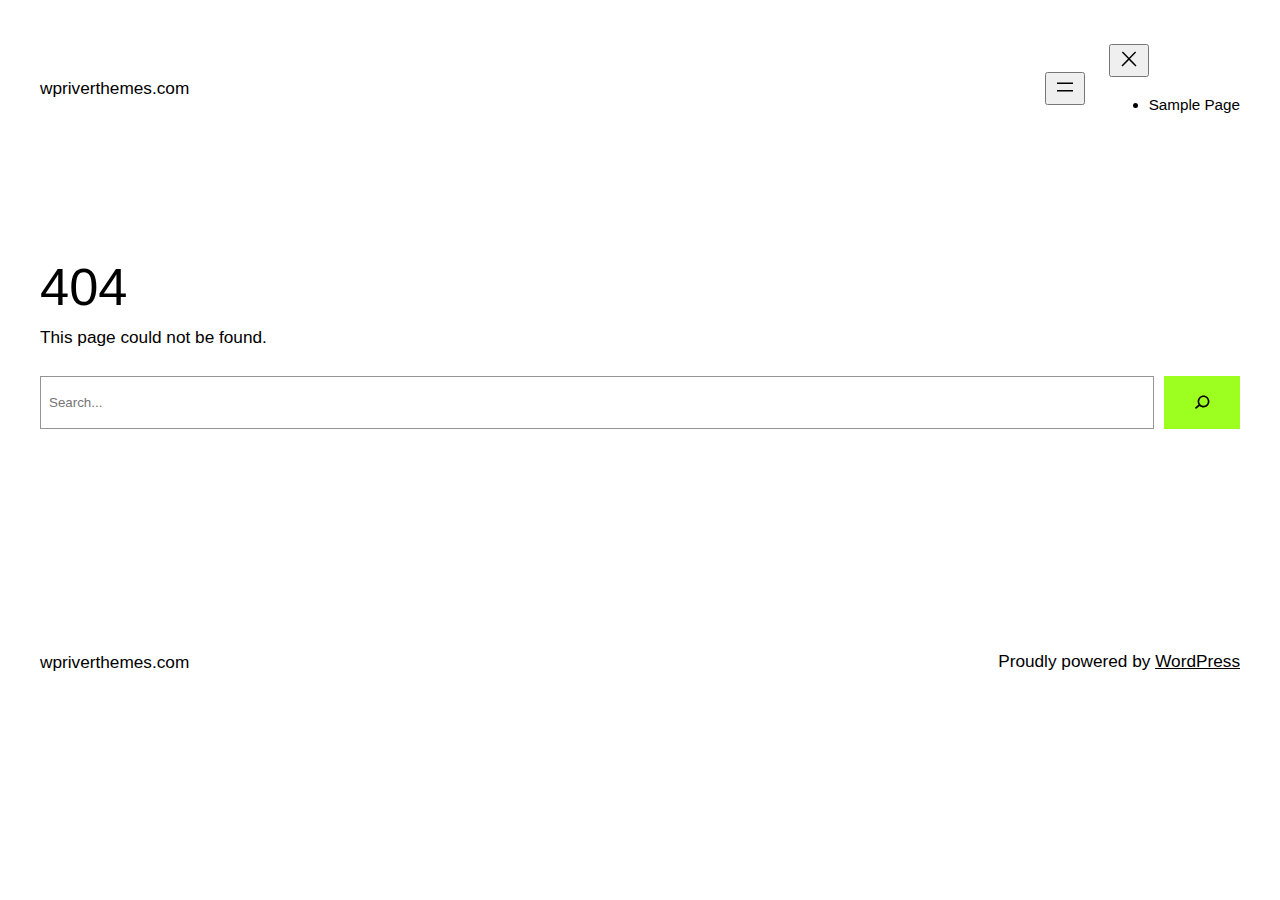
<file: dist/index.html>
<!DOCTYPE html>
<html lang="en-US">
<head>
	<meta charset="UTF-8" />
	<meta name="viewport" content="width=device-width, initial-scale=1" />
<meta name='robots' content='max-image-preview:large' />
<title>Page not found &#8211; wpriverthemes.com</title>
<link rel="alternate" type="application/rss+xml" title="wpriverthemes.com &raquo; Feed" href="https://wpriverthemes.com/feed/" />
<link rel="alternate" type="application/rss+xml" title="wpriverthemes.com &raquo; Comments Feed" href="https://wpriverthemes.com/comments/feed/" />
<script>
window._wpemojiSettings = {"baseUrl":"https:\/\/s.w.org\/images\/core\/emoji\/14.0.0\/72x72\/","ext":".png","svgUrl":"https:\/\/s.w.org\/images\/core\/emoji\/14.0.0\/svg\/","svgExt":".svg","source":{"concatemoji":"https:\/\/wpriverthemes.com\/wp-includes\/js\/wp-emoji-release.min.js?ver=6.2.2"}};
/*! This file is auto-generated */
!function(e,a,t){var n,r,o,i=a.createElement("canvas"),p=i.getContext&&i.getContext("2d");function s(e,t){p.clearRect(0,0,i.width,i.height),p.fillText(e,0,0);e=i.toDataURL();return p.clearRect(0,0,i.width,i.height),p.fillText(t,0,0),e===i.toDataURL()}function c(e){var t=a.createElement("script");t.src=e,t.defer=t.type="text/javascript",a.getElementsByTagName("head")[0].appendChild(t)}for(o=Array("flag","emoji"),t.supports={everything:!0,everythingExceptFlag:!0},r=0;r<o.length;r++)t.supports[o[r]]=function(e){if(p&&p.fillText)switch(p.textBaseline="top",p.font="600 32px Arial",e){case"flag":return s("\ud83c\udff3\ufe0f\u200d\u26a7\ufe0f","\ud83c\udff3\ufe0f\u200b\u26a7\ufe0f")?!1:!s("\ud83c\uddfa\ud83c\uddf3","\ud83c\uddfa\u200b\ud83c\uddf3")&&!s("\ud83c\udff4\udb40\udc67\udb40\udc62\udb40\udc65\udb40\udc6e\udb40\udc67\udb40\udc7f","\ud83c\udff4\u200b\udb40\udc67\u200b\udb40\udc62\u200b\udb40\udc65\u200b\udb40\udc6e\u200b\udb40\udc67\u200b\udb40\udc7f");case"emoji":return!s("\ud83e\udef1\ud83c\udffb\u200d\ud83e\udef2\ud83c\udfff","\ud83e\udef1\ud83c\udffb\u200b\ud83e\udef2\ud83c\udfff")}return!1}(o[r]),t.supports.everything=t.supports.everything&&t.supports[o[r]],"flag"!==o[r]&&(t.supports.everythingExceptFlag=t.supports.everythingExceptFlag&&t.supports[o[r]]);t.supports.everythingExceptFlag=t.supports.everythingExceptFlag&&!t.supports.flag,t.DOMReady=!1,t.readyCallback=function(){t.DOMReady=!0},t.supports.everything||(n=function(){t.readyCallback()},a.addEventListener?(a.addEventListener("DOMContentLoaded",n,!1),e.addEventListener("load",n,!1)):(e.attachEvent("onload",n),a.attachEvent("onreadystatechange",function(){"complete"===a.readyState&&t.readyCallback()})),(e=t.source||{}).concatemoji?c(e.concatemoji):e.wpemoji&&e.twemoji&&(c(e.twemoji),c(e.wpemoji)))}(window,document,window._wpemojiSettings);
</script>
<style>
img.wp-smiley,
img.emoji {
	display: inline !important;
	border: none !important;
	box-shadow: none !important;
	height: 1em !important;
	width: 1em !important;
	margin: 0 0.07em !important;
	vertical-align: -0.1em !important;
	background: none !important;
	padding: 0 !important;
}
</style>
	<style id='wp-block-site-title-inline-css'>
.wp-block-site-title a{color:inherit}
.wp-block-site-title{font-size: var(--wp--preset--font-size--medium);font-weight: normal;line-height: 1.4;}
.wp-block-site-title a:where(:not(.wp-element-button)){text-decoration: none;}
.wp-block-site-title a:where(:not(.wp-element-button)):hover{text-decoration: underline;}
.wp-block-site-title a:where(:not(.wp-element-button)):focus{text-decoration: underline dashed;}
.wp-block-site-title a:where(:not(.wp-element-button)):active{color: var(--wp--preset--color--secondary);text-decoration: none;}
</style>
<style id='wp-block-page-list-inline-css'>
.wp-block-navigation .wp-block-page-list{align-items:var(--navigation-layout-align,initial);background-color:inherit;display:flex;flex-direction:var(--navigation-layout-direction,initial);flex-wrap:var(--navigation-layout-wrap,wrap);justify-content:var(--navigation-layout-justify,initial)}.wp-block-navigation .wp-block-navigation-item{background-color:inherit}
</style>
<link rel='stylesheet' id='wp-block-navigation-css' href='https://wpriverthemes.com/wp-includes/blocks/navigation/style.min.css?ver=6.2.2' media='all' />
<style id='wp-block-navigation-inline-css'>
.wp-block-navigation{font-size: var(--wp--preset--font-size--small);}
.wp-block-navigation a:where(:not(.wp-element-button)){color: inherit;text-decoration: none;}
.wp-block-navigation a:where(:not(.wp-element-button)):hover{text-decoration: underline;}
.wp-block-navigation a:where(:not(.wp-element-button)):focus{text-decoration: underline dashed;}
.wp-block-navigation a:where(:not(.wp-element-button)):active{text-decoration: none;}
</style>
<style id='wp-block-group-inline-css'>
.wp-block-group{box-sizing:border-box}
</style>
<style id='wp-block-spacer-inline-css'>
.wp-block-spacer{clear:both}
</style>
<style id='wp-block-heading-inline-css'>
h1.has-background,h2.has-background,h3.has-background,h4.has-background,h5.has-background,h6.has-background{padding:1.25em 2.375em}
</style>
<style id='wp-block-paragraph-inline-css'>
.is-small-text{font-size:.875em}.is-regular-text{font-size:1em}.is-large-text{font-size:2.25em}.is-larger-text{font-size:3em}.has-drop-cap:not(:focus):first-letter{float:left;font-size:8.4em;font-style:normal;font-weight:100;line-height:.68;margin:.05em .1em 0 0;text-transform:uppercase}body.rtl .has-drop-cap:not(:focus):first-letter{float:none;margin-left:.1em}p.has-drop-cap.has-background{overflow:hidden}p.has-background{padding:1.25em 2.375em}:where(p.has-text-color:not(.has-link-color)) a{color:inherit}
</style>
<style id='wp-block-search-inline-css'>
.wp-block-search__button{margin-left:.625em;word-break:normal}.wp-block-search__button.has-icon{line-height:0}.wp-block-search__button svg{fill:currentColor;min-height:1.5em;min-width:1.5em;vertical-align:text-bottom}:where(.wp-block-search__button){border:1px solid #ccc;padding:.375em .625em}.wp-block-search__inside-wrapper{display:flex;flex:auto;flex-wrap:nowrap;max-width:100%}.wp-block-search__label{width:100%}.wp-block-search__input{border:1px solid #949494;flex-grow:1;margin-left:0;margin-right:0;min-width:3em;padding:8px;text-decoration:unset!important}.wp-block-search.wp-block-search__button-only .wp-block-search__button{margin-left:0}:where(.wp-block-search__button-inside .wp-block-search__inside-wrapper){border:1px solid #949494;padding:4px}:where(.wp-block-search__button-inside .wp-block-search__inside-wrapper) .wp-block-search__input{border:none;border-radius:0;padding:0 0 0 .25em}:where(.wp-block-search__button-inside .wp-block-search__inside-wrapper) .wp-block-search__input:focus{outline:none}:where(.wp-block-search__button-inside .wp-block-search__inside-wrapper) :where(.wp-block-search__button){padding:.125em .5em}.wp-block-search.aligncenter .wp-block-search__inside-wrapper{margin:auto}
</style>
<style id='wp-block-library-inline-css'>
:root{--wp-admin-theme-color:#007cba;--wp-admin-theme-color--rgb:0,124,186;--wp-admin-theme-color-darker-10:#006ba1;--wp-admin-theme-color-darker-10--rgb:0,107,161;--wp-admin-theme-color-darker-20:#005a87;--wp-admin-theme-color-darker-20--rgb:0,90,135;--wp-admin-border-width-focus:2px;--wp-block-synced-color:#7a00df;--wp-block-synced-color--rgb:122,0,223}@media (-webkit-min-device-pixel-ratio:2),(min-resolution:192dpi){:root{--wp-admin-border-width-focus:1.5px}}.wp-element-button{cursor:pointer}:root{--wp--preset--font-size--normal:16px;--wp--preset--font-size--huge:42px}:root .has-very-light-gray-background-color{background-color:#eee}:root .has-very-dark-gray-background-color{background-color:#313131}:root .has-very-light-gray-color{color:#eee}:root .has-very-dark-gray-color{color:#313131}:root .has-vivid-green-cyan-to-vivid-cyan-blue-gradient-background{background:linear-gradient(135deg,#00d084,#0693e3)}:root .has-purple-crush-gradient-background{background:linear-gradient(135deg,#34e2e4,#4721fb 50%,#ab1dfe)}:root .has-hazy-dawn-gradient-background{background:linear-gradient(135deg,#faaca8,#dad0ec)}:root .has-subdued-olive-gradient-background{background:linear-gradient(135deg,#fafae1,#67a671)}:root .has-atomic-cream-gradient-background{background:linear-gradient(135deg,#fdd79a,#004a59)}:root .has-nightshade-gradient-background{background:linear-gradient(135deg,#330968,#31cdcf)}:root .has-midnight-gradient-background{background:linear-gradient(135deg,#020381,#2874fc)}.has-regular-font-size{font-size:1em}.has-larger-font-size{font-size:2.625em}.has-normal-font-size{font-size:var(--wp--preset--font-size--normal)}.has-huge-font-size{font-size:var(--wp--preset--font-size--huge)}.has-text-align-center{text-align:center}.has-text-align-left{text-align:left}.has-text-align-right{text-align:right}#end-resizable-editor-section{display:none}.aligncenter{clear:both}.items-justified-left{justify-content:flex-start}.items-justified-center{justify-content:center}.items-justified-right{justify-content:flex-end}.items-justified-space-between{justify-content:space-between}.screen-reader-text{clip:rect(1px,1px,1px,1px);word-wrap:normal!important;border:0;-webkit-clip-path:inset(50%);clip-path:inset(50%);height:1px;margin:-1px;overflow:hidden;padding:0;position:absolute;width:1px}.screen-reader-text:focus{clip:auto!important;background-color:#ddd;-webkit-clip-path:none;clip-path:none;color:#444;display:block;font-size:1em;height:auto;left:5px;line-height:normal;padding:15px 23px 14px;text-decoration:none;top:5px;width:auto;z-index:100000}html :where(.has-border-color){border-style:solid}html :where([style*=border-top-color]){border-top-style:solid}html :where([style*=border-right-color]){border-right-style:solid}html :where([style*=border-bottom-color]){border-bottom-style:solid}html :where([style*=border-left-color]){border-left-style:solid}html :where([style*=border-width]){border-style:solid}html :where([style*=border-top-width]){border-top-style:solid}html :where([style*=border-right-width]){border-right-style:solid}html :where([style*=border-bottom-width]){border-bottom-style:solid}html :where([style*=border-left-width]){border-left-style:solid}html :where(img[class*=wp-image-]){height:auto;max-width:100%}figure{margin:0 0 1em}html :where(.is-position-sticky){--wp-admin--admin-bar--position-offset:var(--wp-admin--admin-bar--height,0px)}@media screen and (max-width:600px){html :where(.is-position-sticky){--wp-admin--admin-bar--position-offset:0px}}
</style>
<style id='global-styles-inline-css'>
body{--wp--preset--color--black: #000000;--wp--preset--color--cyan-bluish-gray: #abb8c3;--wp--preset--color--white: #ffffff;--wp--preset--color--pale-pink: #f78da7;--wp--preset--color--vivid-red: #cf2e2e;--wp--preset--color--luminous-vivid-orange: #ff6900;--wp--preset--color--luminous-vivid-amber: #fcb900;--wp--preset--color--light-green-cyan: #7bdcb5;--wp--preset--color--vivid-green-cyan: #00d084;--wp--preset--color--pale-cyan-blue: #8ed1fc;--wp--preset--color--vivid-cyan-blue: #0693e3;--wp--preset--color--vivid-purple: #9b51e0;--wp--preset--color--base: #ffffff;--wp--preset--color--contrast: #000000;--wp--preset--color--primary: #9DFF20;--wp--preset--color--secondary: #345C00;--wp--preset--color--tertiary: #F6F6F6;--wp--preset--gradient--vivid-cyan-blue-to-vivid-purple: linear-gradient(135deg,rgba(6,147,227,1) 0%,rgb(155,81,224) 100%);--wp--preset--gradient--light-green-cyan-to-vivid-green-cyan: linear-gradient(135deg,rgb(122,220,180) 0%,rgb(0,208,130) 100%);--wp--preset--gradient--luminous-vivid-amber-to-luminous-vivid-orange: linear-gradient(135deg,rgba(252,185,0,1) 0%,rgba(255,105,0,1) 100%);--wp--preset--gradient--luminous-vivid-orange-to-vivid-red: linear-gradient(135deg,rgba(255,105,0,1) 0%,rgb(207,46,46) 100%);--wp--preset--gradient--very-light-gray-to-cyan-bluish-gray: linear-gradient(135deg,rgb(238,238,238) 0%,rgb(169,184,195) 100%);--wp--preset--gradient--cool-to-warm-spectrum: linear-gradient(135deg,rgb(74,234,220) 0%,rgb(151,120,209) 20%,rgb(207,42,186) 40%,rgb(238,44,130) 60%,rgb(251,105,98) 80%,rgb(254,248,76) 100%);--wp--preset--gradient--blush-light-purple: linear-gradient(135deg,rgb(255,206,236) 0%,rgb(152,150,240) 100%);--wp--preset--gradient--blush-bordeaux: linear-gradient(135deg,rgb(254,205,165) 0%,rgb(254,45,45) 50%,rgb(107,0,62) 100%);--wp--preset--gradient--luminous-dusk: linear-gradient(135deg,rgb(255,203,112) 0%,rgb(199,81,192) 50%,rgb(65,88,208) 100%);--wp--preset--gradient--pale-ocean: linear-gradient(135deg,rgb(255,245,203) 0%,rgb(182,227,212) 50%,rgb(51,167,181) 100%);--wp--preset--gradient--electric-grass: linear-gradient(135deg,rgb(202,248,128) 0%,rgb(113,206,126) 100%);--wp--preset--gradient--midnight: linear-gradient(135deg,rgb(2,3,129) 0%,rgb(40,116,252) 100%);--wp--preset--duotone--dark-grayscale: url('#wp-duotone-dark-grayscale');--wp--preset--duotone--grayscale: url('#wp-duotone-grayscale');--wp--preset--duotone--purple-yellow: url('#wp-duotone-purple-yellow');--wp--preset--duotone--blue-red: url('#wp-duotone-blue-red');--wp--preset--duotone--midnight: url('#wp-duotone-midnight');--wp--preset--duotone--magenta-yellow: url('#wp-duotone-magenta-yellow');--wp--preset--duotone--purple-green: url('#wp-duotone-purple-green');--wp--preset--duotone--blue-orange: url('#wp-duotone-blue-orange');--wp--preset--font-size--small: clamp(0.875rem, 0.875rem + ((1vw - 0.48rem) * 0.24), 1rem);--wp--preset--font-size--medium: clamp(1rem, 1rem + ((1vw - 0.48rem) * 0.24), 1.125rem);--wp--preset--font-size--large: clamp(1.75rem, 1.75rem + ((1vw - 0.48rem) * 0.24), 1.875rem);--wp--preset--font-size--x-large: 2.25rem;--wp--preset--font-size--xx-large: clamp(4rem, 4rem + ((1vw - 0.48rem) * 11.538), 10rem);--wp--preset--font-family--dm-sans: "DM Sans", sans-serif;--wp--preset--font-family--ibm-plex-mono: 'IBM Plex Mono', monospace;--wp--preset--font-family--inter: "Inter", sans-serif;--wp--preset--font-family--system-font: -apple-system,BlinkMacSystemFont,"Segoe UI",Roboto,Oxygen-Sans,Ubuntu,Cantarell,"Helvetica Neue",sans-serif;--wp--preset--font-family--source-serif-pro: "Source Serif Pro", serif;--wp--preset--spacing--30: clamp(1.5rem, 5vw, 2rem);--wp--preset--spacing--40: clamp(1.8rem, 1.8rem + ((1vw - 0.48rem) * 2.885), 3rem);--wp--preset--spacing--50: clamp(2.5rem, 8vw, 4.5rem);--wp--preset--spacing--60: clamp(3.75rem, 10vw, 7rem);--wp--preset--spacing--70: clamp(5rem, 5.25rem + ((1vw - 0.48rem) * 9.096), 8rem);--wp--preset--spacing--80: clamp(7rem, 14vw, 11rem);--wp--preset--shadow--natural: 6px 6px 9px rgba(0, 0, 0, 0.2);--wp--preset--shadow--deep: 12px 12px 50px rgba(0, 0, 0, 0.4);--wp--preset--shadow--sharp: 6px 6px 0px rgba(0, 0, 0, 0.2);--wp--preset--shadow--outlined: 6px 6px 0px -3px rgba(255, 255, 255, 1), 6px 6px rgba(0, 0, 0, 1);--wp--preset--shadow--crisp: 6px 6px 0px rgba(0, 0, 0, 1);}body { margin: 0;--wp--style--global--content-size: 650px;--wp--style--global--wide-size: 1200px; }.wp-site-blocks { padding-top: var(--wp--style--root--padding-top); padding-bottom: var(--wp--style--root--padding-bottom); }.has-global-padding { padding-right: var(--wp--style--root--padding-right); padding-left: var(--wp--style--root--padding-left); }.has-global-padding :where(.has-global-padding) { padding-right: 0; padding-left: 0; }.has-global-padding > .alignfull { margin-right: calc(var(--wp--style--root--padding-right) * -1); margin-left: calc(var(--wp--style--root--padding-left) * -1); }.has-global-padding :where(.has-global-padding) > .alignfull { margin-right: 0; margin-left: 0; }.has-global-padding > .alignfull:where(:not(.has-global-padding)) > :where([class*="wp-block-"]:not(.alignfull):not([class*="__"]),p,h1,h2,h3,h4,h5,h6,ul,ol) { padding-right: var(--wp--style--root--padding-right); padding-left: var(--wp--style--root--padding-left); }.has-global-padding :where(.has-global-padding) > .alignfull:where(:not(.has-global-padding)) > :where([class*="wp-block-"]:not(.alignfull):not([class*="__"]),p,h1,h2,h3,h4,h5,h6,ul,ol) { padding-right: 0; padding-left: 0; }.wp-site-blocks > .alignleft { float: left; margin-right: 2em; }.wp-site-blocks > .alignright { float: right; margin-left: 2em; }.wp-site-blocks > .aligncenter { justify-content: center; margin-left: auto; margin-right: auto; }.wp-site-blocks > * { margin-block-start: 0; margin-block-end: 0; }.wp-site-blocks > * + * { margin-block-start: 1.5rem; }body { --wp--style--block-gap: 1.5rem; }body .is-layout-flow > *{margin-block-start: 0;margin-block-end: 0;}body .is-layout-flow > * + *{margin-block-start: 1.5rem;margin-block-end: 0;}body .is-layout-constrained > *{margin-block-start: 0;margin-block-end: 0;}body .is-layout-constrained > * + *{margin-block-start: 1.5rem;margin-block-end: 0;}body .is-layout-flex{gap: 1.5rem;}body .is-layout-flow > .alignleft{float: left;margin-inline-start: 0;margin-inline-end: 2em;}body .is-layout-flow > .alignright{float: right;margin-inline-start: 2em;margin-inline-end: 0;}body .is-layout-flow > .aligncenter{margin-left: auto !important;margin-right: auto !important;}body .is-layout-constrained > .alignleft{float: left;margin-inline-start: 0;margin-inline-end: 2em;}body .is-layout-constrained > .alignright{float: right;margin-inline-start: 2em;margin-inline-end: 0;}body .is-layout-constrained > .aligncenter{margin-left: auto !important;margin-right: auto !important;}body .is-layout-constrained > :where(:not(.alignleft):not(.alignright):not(.alignfull)){max-width: var(--wp--style--global--content-size);margin-left: auto !important;margin-right: auto !important;}body .is-layout-constrained > .alignwide{max-width: var(--wp--style--global--wide-size);}body .is-layout-flex{display: flex;}body .is-layout-flex{flex-wrap: wrap;align-items: center;}body .is-layout-flex > *{margin: 0;}body{background-color: var(--wp--preset--color--base);color: var(--wp--preset--color--contrast);font-family: var(--wp--preset--font-family--system-font);font-size: var(--wp--preset--font-size--medium);line-height: 1.6;--wp--style--root--padding-top: var(--wp--preset--spacing--40);--wp--style--root--padding-right: var(--wp--preset--spacing--30);--wp--style--root--padding-bottom: var(--wp--preset--spacing--40);--wp--style--root--padding-left: var(--wp--preset--spacing--30);}a:where(:not(.wp-element-button)){color: var(--wp--preset--color--contrast);text-decoration: underline;}a:where(:not(.wp-element-button)):hover{text-decoration: none;}a:where(:not(.wp-element-button)):focus{text-decoration: underline dashed;}a:where(:not(.wp-element-button)):active{color: var(--wp--preset--color--secondary);text-decoration: none;}h1, h2, h3, h4, h5, h6{font-weight: 400;line-height: 1.4;}h1{font-size: clamp(2.719rem, 2.719rem + ((1vw - 0.48rem) * 1.742), 3.625rem);line-height: 1.2;}h2{font-size: clamp(2.625rem, calc(2.625rem + ((1vw - 0.48rem) * 8.4135)), 3.25rem);line-height: 1.2;}h3{font-size: var(--wp--preset--font-size--x-large);}h4{font-size: var(--wp--preset--font-size--large);}h5{font-size: var(--wp--preset--font-size--medium);font-weight: 700;text-transform: uppercase;}h6{font-size: var(--wp--preset--font-size--medium);text-transform: uppercase;}.wp-element-button, .wp-block-button__link{background-color: var(--wp--preset--color--primary);border-radius: 0;border-width: 0;color: var(--wp--preset--color--contrast);font-family: inherit;font-size: inherit;line-height: inherit;padding: calc(0.667em + 2px) calc(1.333em + 2px);text-decoration: none;}.wp-element-button:visited, .wp-block-button__link:visited{color: var(--wp--preset--color--contrast);}.wp-element-button:hover, .wp-block-button__link:hover{background-color: var(--wp--preset--color--contrast);color: var(--wp--preset--color--base);}.wp-element-button:focus, .wp-block-button__link:focus{background-color: var(--wp--preset--color--contrast);color: var(--wp--preset--color--base);}.wp-element-button:active, .wp-block-button__link:active{background-color: var(--wp--preset--color--secondary);color: var(--wp--preset--color--base);}.has-black-color{color: var(--wp--preset--color--black) !important;}.has-cyan-bluish-gray-color{color: var(--wp--preset--color--cyan-bluish-gray) !important;}.has-white-color{color: var(--wp--preset--color--white) !important;}.has-pale-pink-color{color: var(--wp--preset--color--pale-pink) !important;}.has-vivid-red-color{color: var(--wp--preset--color--vivid-red) !important;}.has-luminous-vivid-orange-color{color: var(--wp--preset--color--luminous-vivid-orange) !important;}.has-luminous-vivid-amber-color{color: var(--wp--preset--color--luminous-vivid-amber) !important;}.has-light-green-cyan-color{color: var(--wp--preset--color--light-green-cyan) !important;}.has-vivid-green-cyan-color{color: var(--wp--preset--color--vivid-green-cyan) !important;}.has-pale-cyan-blue-color{color: var(--wp--preset--color--pale-cyan-blue) !important;}.has-vivid-cyan-blue-color{color: var(--wp--preset--color--vivid-cyan-blue) !important;}.has-vivid-purple-color{color: var(--wp--preset--color--vivid-purple) !important;}.has-base-color{color: var(--wp--preset--color--base) !important;}.has-contrast-color{color: var(--wp--preset--color--contrast) !important;}.has-primary-color{color: var(--wp--preset--color--primary) !important;}.has-secondary-color{color: var(--wp--preset--color--secondary) !important;}.has-tertiary-color{color: var(--wp--preset--color--tertiary) !important;}.has-black-background-color{background-color: var(--wp--preset--color--black) !important;}.has-cyan-bluish-gray-background-color{background-color: var(--wp--preset--color--cyan-bluish-gray) !important;}.has-white-background-color{background-color: var(--wp--preset--color--white) !important;}.has-pale-pink-background-color{background-color: var(--wp--preset--color--pale-pink) !important;}.has-vivid-red-background-color{background-color: var(--wp--preset--color--vivid-red) !important;}.has-luminous-vivid-orange-background-color{background-color: var(--wp--preset--color--luminous-vivid-orange) !important;}.has-luminous-vivid-amber-background-color{background-color: var(--wp--preset--color--luminous-vivid-amber) !important;}.has-light-green-cyan-background-color{background-color: var(--wp--preset--color--light-green-cyan) !important;}.has-vivid-green-cyan-background-color{background-color: var(--wp--preset--color--vivid-green-cyan) !important;}.has-pale-cyan-blue-background-color{background-color: var(--wp--preset--color--pale-cyan-blue) !important;}.has-vivid-cyan-blue-background-color{background-color: var(--wp--preset--color--vivid-cyan-blue) !important;}.has-vivid-purple-background-color{background-color: var(--wp--preset--color--vivid-purple) !important;}.has-base-background-color{background-color: var(--wp--preset--color--base) !important;}.has-contrast-background-color{background-color: var(--wp--preset--color--contrast) !important;}.has-primary-background-color{background-color: var(--wp--preset--color--primary) !important;}.has-secondary-background-color{background-color: var(--wp--preset--color--secondary) !important;}.has-tertiary-background-color{background-color: var(--wp--preset--color--tertiary) !important;}.has-black-border-color{border-color: var(--wp--preset--color--black) !important;}.has-cyan-bluish-gray-border-color{border-color: var(--wp--preset--color--cyan-bluish-gray) !important;}.has-white-border-color{border-color: var(--wp--preset--color--white) !important;}.has-pale-pink-border-color{border-color: var(--wp--preset--color--pale-pink) !important;}.has-vivid-red-border-color{border-color: var(--wp--preset--color--vivid-red) !important;}.has-luminous-vivid-orange-border-color{border-color: var(--wp--preset--color--luminous-vivid-orange) !important;}.has-luminous-vivid-amber-border-color{border-color: var(--wp--preset--color--luminous-vivid-amber) !important;}.has-light-green-cyan-border-color{border-color: var(--wp--preset--color--light-green-cyan) !important;}.has-vivid-green-cyan-border-color{border-color: var(--wp--preset--color--vivid-green-cyan) !important;}.has-pale-cyan-blue-border-color{border-color: var(--wp--preset--color--pale-cyan-blue) !important;}.has-vivid-cyan-blue-border-color{border-color: var(--wp--preset--color--vivid-cyan-blue) !important;}.has-vivid-purple-border-color{border-color: var(--wp--preset--color--vivid-purple) !important;}.has-base-border-color{border-color: var(--wp--preset--color--base) !important;}.has-contrast-border-color{border-color: var(--wp--preset--color--contrast) !important;}.has-primary-border-color{border-color: var(--wp--preset--color--primary) !important;}.has-secondary-border-color{border-color: var(--wp--preset--color--secondary) !important;}.has-tertiary-border-color{border-color: var(--wp--preset--color--tertiary) !important;}.has-vivid-cyan-blue-to-vivid-purple-gradient-background{background: var(--wp--preset--gradient--vivid-cyan-blue-to-vivid-purple) !important;}.has-light-green-cyan-to-vivid-green-cyan-gradient-background{background: var(--wp--preset--gradient--light-green-cyan-to-vivid-green-cyan) !important;}.has-luminous-vivid-amber-to-luminous-vivid-orange-gradient-background{background: var(--wp--preset--gradient--luminous-vivid-amber-to-luminous-vivid-orange) !important;}.has-luminous-vivid-orange-to-vivid-red-gradient-background{background: var(--wp--preset--gradient--luminous-vivid-orange-to-vivid-red) !important;}.has-very-light-gray-to-cyan-bluish-gray-gradient-background{background: var(--wp--preset--gradient--very-light-gray-to-cyan-bluish-gray) !important;}.has-cool-to-warm-spectrum-gradient-background{background: var(--wp--preset--gradient--cool-to-warm-spectrum) !important;}.has-blush-light-purple-gradient-background{background: var(--wp--preset--gradient--blush-light-purple) !important;}.has-blush-bordeaux-gradient-background{background: var(--wp--preset--gradient--blush-bordeaux) !important;}.has-luminous-dusk-gradient-background{background: var(--wp--preset--gradient--luminous-dusk) !important;}.has-pale-ocean-gradient-background{background: var(--wp--preset--gradient--pale-ocean) !important;}.has-electric-grass-gradient-background{background: var(--wp--preset--gradient--electric-grass) !important;}.has-midnight-gradient-background{background: var(--wp--preset--gradient--midnight) !important;}.has-small-font-size{font-size: var(--wp--preset--font-size--small) !important;}.has-medium-font-size{font-size: var(--wp--preset--font-size--medium) !important;}.has-large-font-size{font-size: var(--wp--preset--font-size--large) !important;}.has-x-large-font-size{font-size: var(--wp--preset--font-size--x-large) !important;}.has-xx-large-font-size{font-size: var(--wp--preset--font-size--xx-large) !important;}.has-dm-sans-font-family{font-family: var(--wp--preset--font-family--dm-sans) !important;}.has-ibm-plex-mono-font-family{font-family: var(--wp--preset--font-family--ibm-plex-mono) !important;}.has-inter-font-family{font-family: var(--wp--preset--font-family--inter) !important;}.has-system-font-font-family{font-family: var(--wp--preset--font-family--system-font) !important;}.has-source-serif-pro-font-family{font-family: var(--wp--preset--font-family--source-serif-pro) !important;}
</style>
<style id='core-block-supports-inline-css'>
.wp-container-2.wp-container-2{justify-content:flex-end;}.wp-container-3.wp-container-3,.wp-container-8.wp-container-8{justify-content:space-between;}
</style>
<style id='wp-webfonts-inline-css'>
@font-face{font-family:"DM Sans";font-style:normal;font-weight:400;font-display:fallback;src:url('/wp-content/themes/twentytwentythree/assets/fonts/dm-sans/DMSans-Regular.woff2') format('woff2');font-stretch:normal;}@font-face{font-family:"DM Sans";font-style:italic;font-weight:400;font-display:fallback;src:url('/wp-content/themes/twentytwentythree/assets/fonts/dm-sans/DMSans-Regular-Italic.woff2') format('woff2');font-stretch:normal;}@font-face{font-family:"DM Sans";font-style:normal;font-weight:700;font-display:fallback;src:url('/wp-content/themes/twentytwentythree/assets/fonts/dm-sans/DMSans-Bold.woff2') format('woff2');font-stretch:normal;}@font-face{font-family:"DM Sans";font-style:italic;font-weight:700;font-display:fallback;src:url('/wp-content/themes/twentytwentythree/assets/fonts/dm-sans/DMSans-Bold-Italic.woff2') format('woff2');font-stretch:normal;}@font-face{font-family:"IBM Plex Mono";font-style:normal;font-weight:300;font-display:block;src:url('/wp-content/themes/twentytwentythree/assets/fonts/ibm-plex-mono/IBMPlexMono-Light.woff2') format('woff2');font-stretch:normal;}@font-face{font-family:"IBM Plex Mono";font-style:normal;font-weight:400;font-display:block;src:url('/wp-content/themes/twentytwentythree/assets/fonts/ibm-plex-mono/IBMPlexMono-Regular.woff2') format('woff2');font-stretch:normal;}@font-face{font-family:"IBM Plex Mono";font-style:italic;font-weight:400;font-display:block;src:url('/wp-content/themes/twentytwentythree/assets/fonts/ibm-plex-mono/IBMPlexMono-Italic.woff2') format('woff2');font-stretch:normal;}@font-face{font-family:"IBM Plex Mono";font-style:normal;font-weight:700;font-display:block;src:url('/wp-content/themes/twentytwentythree/assets/fonts/ibm-plex-mono/IBMPlexMono-Bold.woff2') format('woff2');font-stretch:normal;}@font-face{font-family:Inter;font-style:normal;font-weight:200 900;font-display:fallback;src:url('/wp-content/themes/twentytwentythree/assets/fonts/inter/Inter-VariableFont_slnt,wght.ttf') format('truetype');font-stretch:normal;}@font-face{font-family:"Source Serif Pro";font-style:normal;font-weight:200 900;font-display:fallback;src:url('/wp-content/themes/twentytwentythree/assets/fonts/source-serif-pro/SourceSerif4Variable-Roman.ttf.woff2') format('woff2');font-stretch:normal;}@font-face{font-family:"Source Serif Pro";font-style:italic;font-weight:200 900;font-display:fallback;src:url('/wp-content/themes/twentytwentythree/assets/fonts/source-serif-pro/SourceSerif4Variable-Italic.ttf.woff2') format('woff2');font-stretch:normal;}
</style>
<script src='https://wpriverthemes.com/wp-includes/blocks/navigation/view.min.js?ver=c24330f635f5cb9d5e0e' id='wp-block-navigation-view-js'></script>
<script src='https://wpriverthemes.com/wp-includes/blocks/navigation/view-modal.min.js?ver=f51363b18f0497ec84da' id='wp-block-navigation-view-2-js'></script>
<link rel="https://api.w.org/" href="https://wpriverthemes.com/wp-json/" /><link rel="EditURI" type="application/rsd+xml" title="RSD" href="https://wpriverthemes.com/xmlrpc.php?rsd" />
<link rel="wlwmanifest" type="application/wlwmanifest+xml" href="https://wpriverthemes.com/wp-includes/wlwmanifest.xml" />
<meta name="generator" content="WordPress 6.2.2" />
</head>

<body class="error404 wp-embed-responsive">
<svg xmlns="http://www.w3.org/2000/svg" viewBox="0 0 0 0" width="0" height="0" focusable="false" role="none" style="visibility: hidden; position: absolute; left: -9999px; overflow: hidden;" ><defs><filter id="wp-duotone-dark-grayscale"><feColorMatrix color-interpolation-filters="sRGB" type="matrix" values=" .299 .587 .114 0 0 .299 .587 .114 0 0 .299 .587 .114 0 0 .299 .587 .114 0 0 " /><feComponentTransfer color-interpolation-filters="sRGB" ><feFuncR type="table" tableValues="0 0.49803921568627" /><feFuncG type="table" tableValues="0 0.49803921568627" /><feFuncB type="table" tableValues="0 0.49803921568627" /><feFuncA type="table" tableValues="1 1" /></feComponentTransfer><feComposite in2="SourceGraphic" operator="in" /></filter></defs></svg><svg xmlns="http://www.w3.org/2000/svg" viewBox="0 0 0 0" width="0" height="0" focusable="false" role="none" style="visibility: hidden; position: absolute; left: -9999px; overflow: hidden;" ><defs><filter id="wp-duotone-grayscale"><feColorMatrix color-interpolation-filters="sRGB" type="matrix" values=" .299 .587 .114 0 0 .299 .587 .114 0 0 .299 .587 .114 0 0 .299 .587 .114 0 0 " /><feComponentTransfer color-interpolation-filters="sRGB" ><feFuncR type="table" tableValues="0 1" /><feFuncG type="table" tableValues="0 1" /><feFuncB type="table" tableValues="0 1" /><feFuncA type="table" tableValues="1 1" /></feComponentTransfer><feComposite in2="SourceGraphic" operator="in" /></filter></defs></svg><svg xmlns="http://www.w3.org/2000/svg" viewBox="0 0 0 0" width="0" height="0" focusable="false" role="none" style="visibility: hidden; position: absolute; left: -9999px; overflow: hidden;" ><defs><filter id="wp-duotone-purple-yellow"><feColorMatrix color-interpolation-filters="sRGB" type="matrix" values=" .299 .587 .114 0 0 .299 .587 .114 0 0 .299 .587 .114 0 0 .299 .587 .114 0 0 " /><feComponentTransfer color-interpolation-filters="sRGB" ><feFuncR type="table" tableValues="0.54901960784314 0.98823529411765" /><feFuncG type="table" tableValues="0 1" /><feFuncB type="table" tableValues="0.71764705882353 0.25490196078431" /><feFuncA type="table" tableValues="1 1" /></feComponentTransfer><feComposite in2="SourceGraphic" operator="in" /></filter></defs></svg><svg xmlns="http://www.w3.org/2000/svg" viewBox="0 0 0 0" width="0" height="0" focusable="false" role="none" style="visibility: hidden; position: absolute; left: -9999px; overflow: hidden;" ><defs><filter id="wp-duotone-blue-red"><feColorMatrix color-interpolation-filters="sRGB" type="matrix" values=" .299 .587 .114 0 0 .299 .587 .114 0 0 .299 .587 .114 0 0 .299 .587 .114 0 0 " /><feComponentTransfer color-interpolation-filters="sRGB" ><feFuncR type="table" tableValues="0 1" /><feFuncG type="table" tableValues="0 0.27843137254902" /><feFuncB type="table" tableValues="0.5921568627451 0.27843137254902" /><feFuncA type="table" tableValues="1 1" /></feComponentTransfer><feComposite in2="SourceGraphic" operator="in" /></filter></defs></svg><svg xmlns="http://www.w3.org/2000/svg" viewBox="0 0 0 0" width="0" height="0" focusable="false" role="none" style="visibility: hidden; position: absolute; left: -9999px; overflow: hidden;" ><defs><filter id="wp-duotone-midnight"><feColorMatrix color-interpolation-filters="sRGB" type="matrix" values=" .299 .587 .114 0 0 .299 .587 .114 0 0 .299 .587 .114 0 0 .299 .587 .114 0 0 " /><feComponentTransfer color-interpolation-filters="sRGB" ><feFuncR type="table" tableValues="0 0" /><feFuncG type="table" tableValues="0 0.64705882352941" /><feFuncB type="table" tableValues="0 1" /><feFuncA type="table" tableValues="1 1" /></feComponentTransfer><feComposite in2="SourceGraphic" operator="in" /></filter></defs></svg><svg xmlns="http://www.w3.org/2000/svg" viewBox="0 0 0 0" width="0" height="0" focusable="false" role="none" style="visibility: hidden; position: absolute; left: -9999px; overflow: hidden;" ><defs><filter id="wp-duotone-magenta-yellow"><feColorMatrix color-interpolation-filters="sRGB" type="matrix" values=" .299 .587 .114 0 0 .299 .587 .114 0 0 .299 .587 .114 0 0 .299 .587 .114 0 0 " /><feComponentTransfer color-interpolation-filters="sRGB" ><feFuncR type="table" tableValues="0.78039215686275 1" /><feFuncG type="table" tableValues="0 0.94901960784314" /><feFuncB type="table" tableValues="0.35294117647059 0.47058823529412" /><feFuncA type="table" tableValues="1 1" /></feComponentTransfer><feComposite in2="SourceGraphic" operator="in" /></filter></defs></svg><svg xmlns="http://www.w3.org/2000/svg" viewBox="0 0 0 0" width="0" height="0" focusable="false" role="none" style="visibility: hidden; position: absolute; left: -9999px; overflow: hidden;" ><defs><filter id="wp-duotone-purple-green"><feColorMatrix color-interpolation-filters="sRGB" type="matrix" values=" .299 .587 .114 0 0 .299 .587 .114 0 0 .299 .587 .114 0 0 .299 .587 .114 0 0 " /><feComponentTransfer color-interpolation-filters="sRGB" ><feFuncR type="table" tableValues="0.65098039215686 0.40392156862745" /><feFuncG type="table" tableValues="0 1" /><feFuncB type="table" tableValues="0.44705882352941 0.4" /><feFuncA type="table" tableValues="1 1" /></feComponentTransfer><feComposite in2="SourceGraphic" operator="in" /></filter></defs></svg><svg xmlns="http://www.w3.org/2000/svg" viewBox="0 0 0 0" width="0" height="0" focusable="false" role="none" style="visibility: hidden; position: absolute; left: -9999px; overflow: hidden;" ><defs><filter id="wp-duotone-blue-orange"><feColorMatrix color-interpolation-filters="sRGB" type="matrix" values=" .299 .587 .114 0 0 .299 .587 .114 0 0 .299 .587 .114 0 0 .299 .587 .114 0 0 " /><feComponentTransfer color-interpolation-filters="sRGB" ><feFuncR type="table" tableValues="0.098039215686275 1" /><feFuncG type="table" tableValues="0 0.66274509803922" /><feFuncB type="table" tableValues="0.84705882352941 0.41960784313725" /><feFuncA type="table" tableValues="1 1" /></feComponentTransfer><feComposite in2="SourceGraphic" operator="in" /></filter></defs></svg>
<div class="wp-site-blocks"><header class="wp-block-template-part">
<div class="wp-block-group has-global-padding is-layout-constrained">
	
	<div class="wp-block-group alignwide is-content-justification-space-between is-layout-flex wp-container-3" style="padding-bottom:var(--wp--preset--spacing--40)">
		<p class="wp-block-site-title"><a href="https://wpriverthemes.com" target="_self" rel="home">wpriverthemes.com</a></p>
		<nav class="is-responsive items-justified-right is-fallback wp-block-navigation is-content-justification-right is-layout-flex wp-container-2" aria-label=""><button aria-haspopup="true" aria-label="Open menu" class="wp-block-navigation__responsive-container-open " data-micromodal-trigger="modal-1"><svg width="24" height="24" xmlns="http://www.w3.org/2000/svg" viewBox="0 0 24 24" aria-hidden="true" focusable="false"><rect x="4" y="7.5" width="16" height="1.5" /><rect x="4" y="15" width="16" height="1.5" /></svg></button>
			<div class="wp-block-navigation__responsive-container  " style="" id="modal-1">
				<div class="wp-block-navigation__responsive-close" tabindex="-1" data-micromodal-close>
					<div class="wp-block-navigation__responsive-dialog" aria-label="Menu">
							<button aria-label="Close menu" data-micromodal-close class="wp-block-navigation__responsive-container-close"><svg xmlns="http://www.w3.org/2000/svg" viewBox="0 0 24 24" width="24" height="24" aria-hidden="true" focusable="false"><path d="M13 11.8l6.1-6.3-1-1-6.1 6.2-6.1-6.2-1 1 6.1 6.3-6.5 6.7 1 1 6.5-6.6 6.5 6.6 1-1z"></path></svg></button>
						<div class="wp-block-navigation__responsive-container-content" id="modal-1-content">
							<ul class="wp-block-page-list"><li class="wp-block-pages-list__item wp-block-navigation-item open-on-hover-click"><a class="wp-block-pages-list__item__link wp-block-navigation-item__content" href="https://wpriverthemes.com/sample-page/">Sample Page</a></li></ul>
						</div>
					</div>
				</div>
			</div></nav>
	</div>
	
</div>

</header>


<main class="wp-block-group has-global-padding is-layout-constrained">
	
<div style="height:var(--wp--preset--spacing--30)" aria-hidden="true" class="wp-block-spacer"></div>



<h1 class="alignwide wp-block-heading">404</h1>



<div class="wp-block-group alignwide is-layout-flow" style="margin-top:5px">
	
	<p>This page could not be found.</p>
	

	<form role="search" method="get" action="https://wpriverthemes.com/" class="wp-block-search__button-outside wp-block-search__icon-button aligncenter wp-block-search"><label for="wp-block-search__input-5" class="wp-block-search__label screen-reader-text">Search</label><div class="wp-block-search__inside-wrapper "  style="width: 100%"><input type="search" id="wp-block-search__input-5" class="wp-block-search__input" name="s" value="" placeholder="Search..."  required /><button type="submit" class="wp-block-search__button has-icon wp-element-button"  aria-label="Search"><svg class="search-icon" viewBox="0 0 24 24" width="24" height="24">
					<path d="M13.5 6C10.5 6 8 8.5 8 11.5c0 1.1.3 2.1.9 3l-3.4 3 1 1.1 3.4-2.9c1 .9 2.2 1.4 3.6 1.4 3 0 5.5-2.5 5.5-5.5C19 8.5 16.5 6 13.5 6zm0 9.5c-2.2 0-4-1.8-4-4s1.8-4 4-4 4 1.8 4 4-1.8 4-4 4z"></path>
				</svg></button></div></form>
</div>



<div style="height:var(--wp--preset--spacing--70)" aria-hidden="true" class="wp-block-spacer"></div>


</main>


<footer class="wp-block-template-part">
<div class="wp-block-group has-global-padding is-layout-constrained">
	
	<div class="wp-block-group alignwide is-content-justification-space-between is-layout-flex wp-container-8" style="padding-top:var(--wp--preset--spacing--40)">
		<p class="wp-block-site-title"><a href="https://wpriverthemes.com" target="_self" rel="home">wpriverthemes.com</a></p>
		
		<p class="has-text-align-right">
		Proudly powered by <a href="https://wordpress.org" rel="nofollow">WordPress</a>		</p>
		
	</div>
	
</div>


</footer>
</div>

		<style id="skip-link-styles">
		.skip-link.screen-reader-text {
			border: 0;
			clip: rect(1px,1px,1px,1px);
			clip-path: inset(50%);
			height: 1px;
			margin: -1px;
			overflow: hidden;
			padding: 0;
			position: absolute !important;
			width: 1px;
			word-wrap: normal !important;
		}

		.skip-link.screen-reader-text:focus {
			background-color: #eee;
			clip: auto !important;
			clip-path: none;
			color: #444;
			display: block;
			font-size: 1em;
			height: auto;
			left: 5px;
			line-height: normal;
			padding: 15px 23px 14px;
			text-decoration: none;
			top: 5px;
			width: auto;
			z-index: 100000;
		}
	</style>
		<script>
	( function() {
		var skipLinkTarget = document.querySelector( 'main' ),
			sibling,
			skipLinkTargetID,
			skipLink;

		// Early exit if a skip-link target can't be located.
		if ( ! skipLinkTarget ) {
			return;
		}

		// Get the site wrapper.
		// The skip-link will be injected in the beginning of it.
		sibling = document.querySelector( '.wp-site-blocks' );

		// Early exit if the root element was not found.
		if ( ! sibling ) {
			return;
		}

		// Get the skip-link target's ID, and generate one if it doesn't exist.
		skipLinkTargetID = skipLinkTarget.id;
		if ( ! skipLinkTargetID ) {
			skipLinkTargetID = 'wp--skip-link--target';
			skipLinkTarget.id = skipLinkTargetID;
		}

		// Create the skip link.
		skipLink = document.createElement( 'a' );
		skipLink.classList.add( 'skip-link', 'screen-reader-text' );
		skipLink.href = '#' + skipLinkTargetID;
		skipLink.innerHTML = 'Skip to content';

		// Inject the skip link.
		sibling.parentElement.insertBefore( skipLink, sibling );
	}() );
	</script>
	</body>
</html>
</file>
